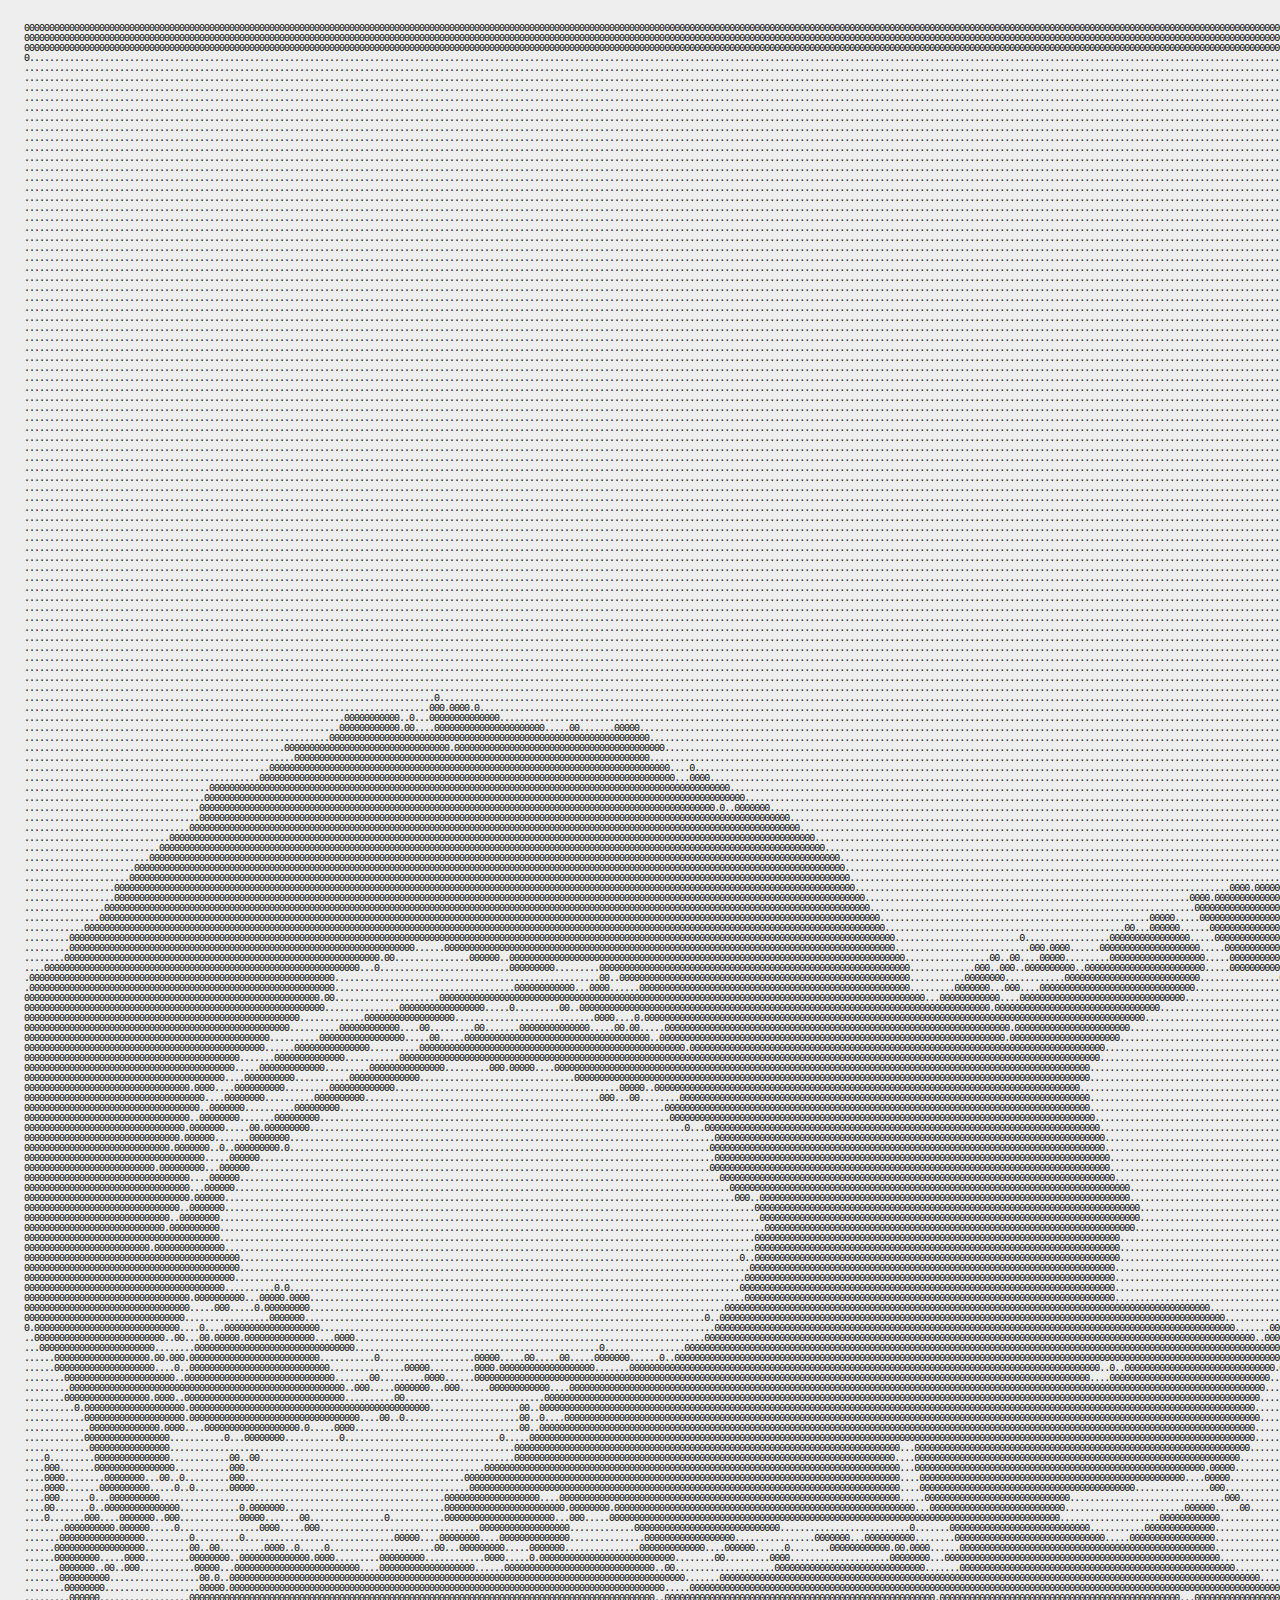
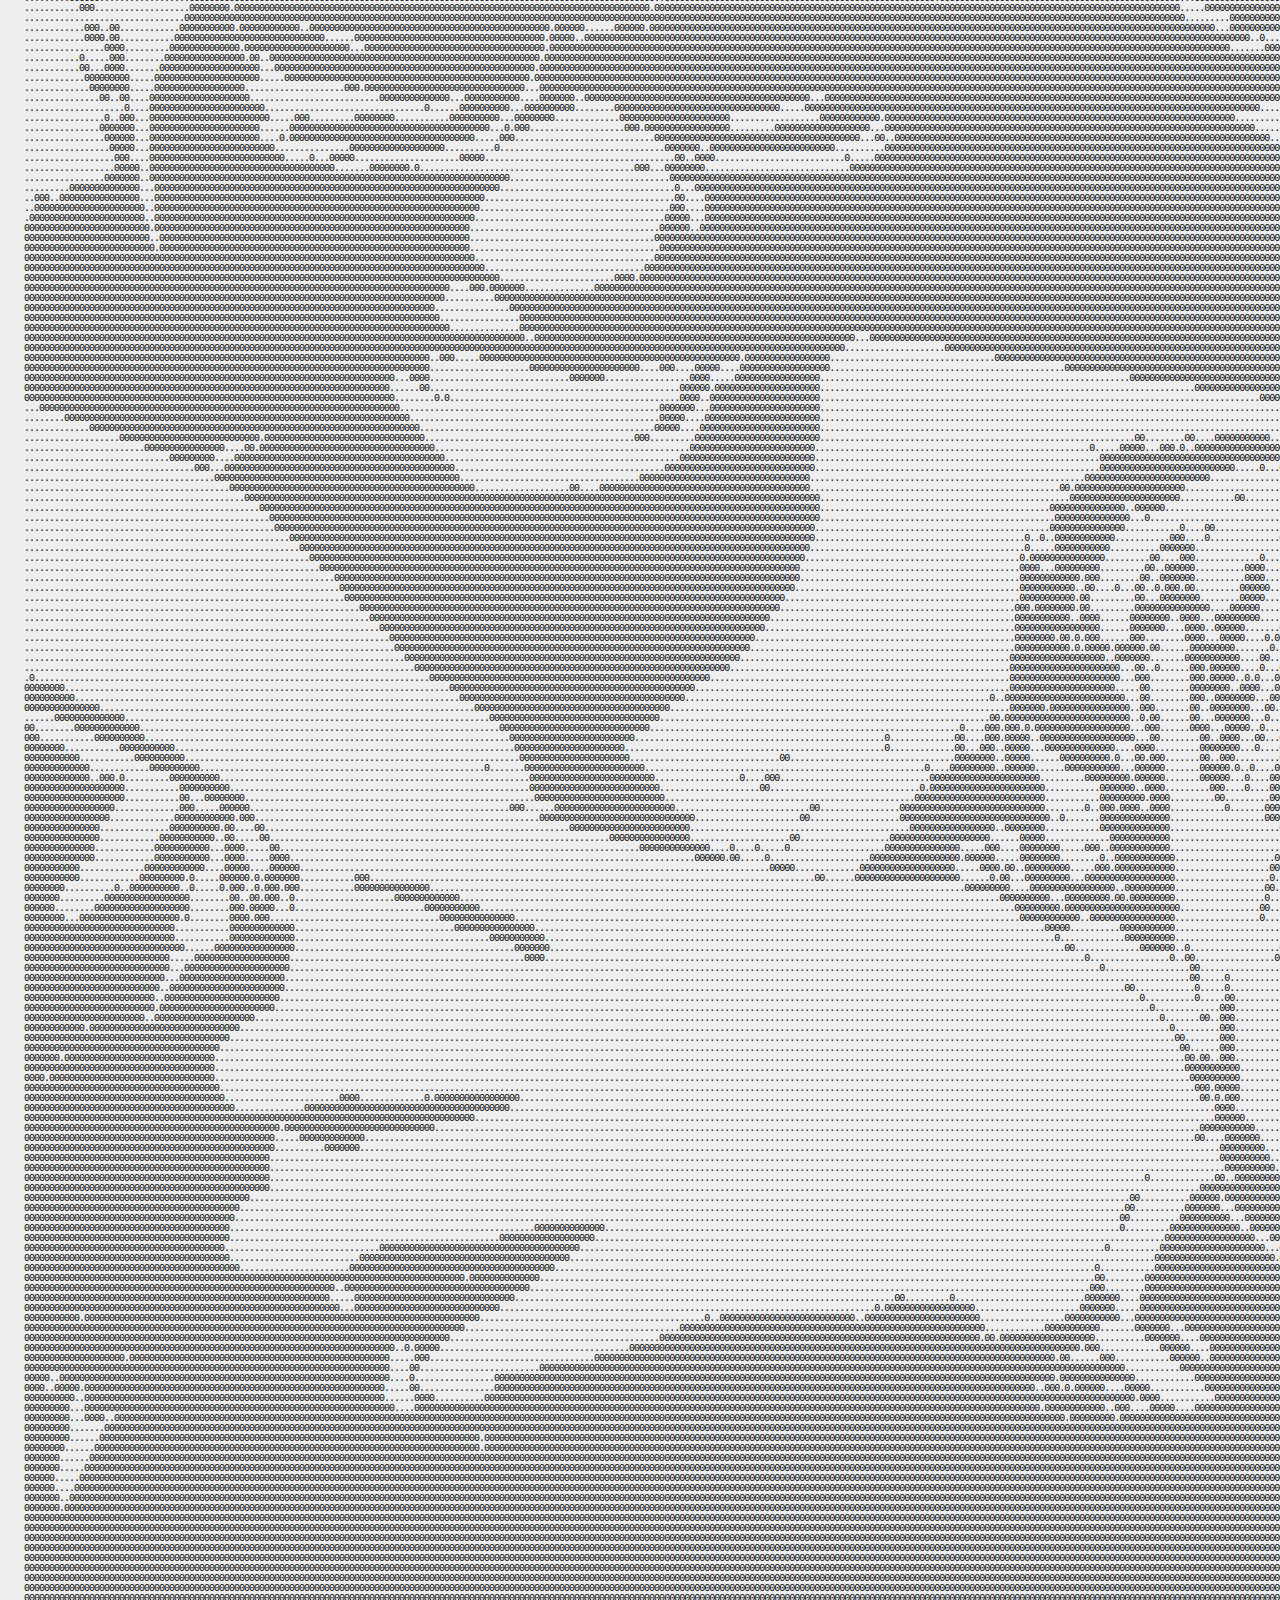
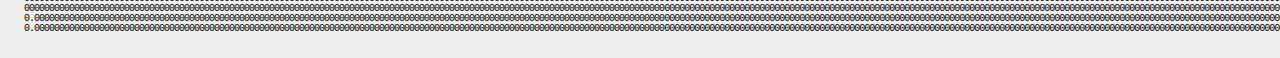
<file: test.html>
<!DOCTYPE html>
<html>
<head>
  <title>My Website</title>
  <link rel="stylesheet" type="text/css" href="style.css">
</head>
<body>
<pre id="text">Loading...</pre>
<canvas id="canvas"></canvas>
  <script src="main.js"></script>
</body>
</html>
</file>
<file: style.css>
body {
  background: #eee;
  padding: 24px;
  margin: 0;
}
canvas {
  background: white;
  display: none;
}
pre {
  margin: 0;
  font-size: 10px;
  line-height: 10px;
  letter-spacing: -1px;
}

.test{
height: 100vh;
width: 100vw;
padding: 0;
margin: 0;
box-sizing: border-box;
background-color: #000000;
position: absolute;
color: #8fa;
}

button{
  background-color: #808081;
border: 2px solid #8fa;
border-radius: 6px;
}
</file>
